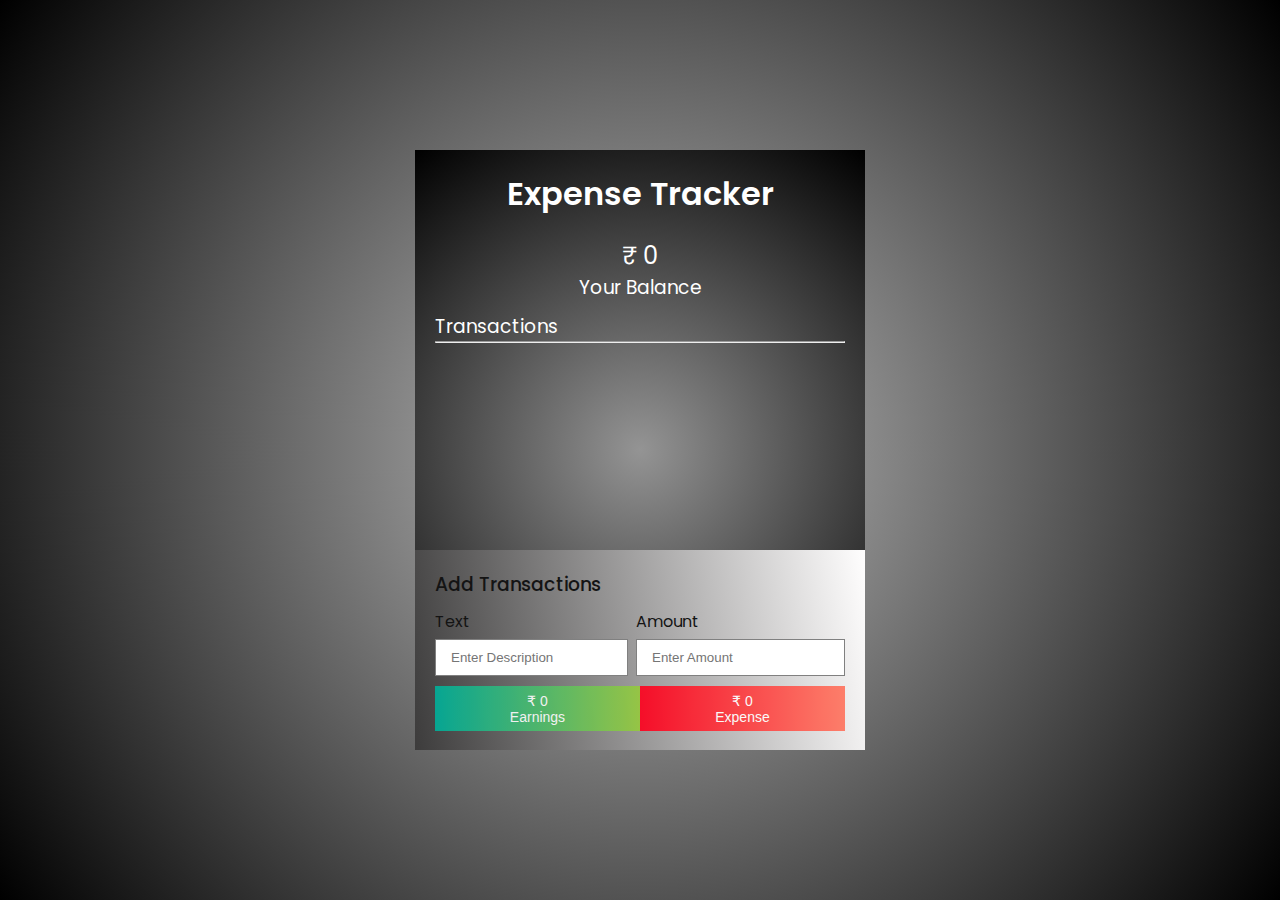
<file: index.html>
<!DOCTYPE html>
<html lang="en">

<head>
    <meta charset="UTF-8">
    <meta name="viewport" content="width=device-width, initial-scale=1.0">
    <title>Expense Tracker</title>
    <link rel="stylesheet" href="style.css" />
    <link rel="stylesheet" href="https://cdnjs.cloudflare.com/ajax/libs/font-awesome/6.7.2/css/all.min.css"
        integrity="sha512-Evv84Mr4kqVGRNSgIGL/F/aIDqQb7xQ2vcrdIwxfjThSH8CSR7PBEakCr51Ck+w+/U6swU2Im1vVX0SVk9ABhg=="
        crossorigin="anonymous" referrerpolicy="no-referrer" />

    <link rel="icon" type="image/png" href="icons/favicon-96x96.png" sizes="96x96" />
    <link rel="icon" type="image/svg+xml" href="icons/favicon.svg" />
    <link rel="shortcut icon" href="icons/favicon.ico" />
    <link rel="apple-touch-icon" sizes="180x180" href="icons/apple-touch-icon.png" />
    <meta name="apple-mobile-web-app-title" content="Expense Tracker" />
    <link rel="manifest" href="icons/site.webmanifest" />
</head>

<body>
    <div class="container">
        <div class="box">
            <section class="box-upper">
                <h1>Expense Tracker</h1>

                <div class="balance">
                    <h2 id="netAmount">₹0</h2>
                    <h3>Your Balance</h3>
                </div>
            </section>

            <div class="transaction-container">
                <h3>Transactions</h3>
                <hr />

                <div class="transactions">



                </div>
            </div>

            <section class="transaction-form">
                <h3>Add Transactions</h3>
                <form id="transactionForm">
                    <div class="inputs">
                        <div class="form-control">
                            <label for="text">Text</label>
                            <input type="text" name="text" id="text" placeholder="Enter Description" required />
                        </div>

                        <div class="form-control">
                            <label for="amount">Amount</label>
                            <input type="number" name="amount" id="amount" placeholder="Enter Amount" required />
                        </div>
                    </div>

                    <div class="buttons-container">
                        <button type="submit" id="earnBtn">
                            <p id="earning">₹0</p>
                            <p>Earnings</p>
                        </button>

                        <button type="submit" id="expBtn">
                            <p id="expense">₹0</p>
                            <p>Expense</p>
                        </button>
                    </div>
                </form>
            </section>
        </div>
    </div>

    <script src="./index.js"></script>
</body>

</html>
</file>
<file: style.css>
@import url("https://fonts.googleapis.com/css2?family=Poppins:wght@100;200;300;400;500;600;700&display=swap");

* {
    margin: 0;
    padding: 0;
    box-sizing: border-box;
}

html {
    font-family: "Poppins", sans-serif;
}

body {
    background: rgb(194, 194, 194);
    background: radial-gradient(circle, rgba(194, 194, 194, 1) 0%, rgba(0, 0, 0, 1) 100%);
}

.container {
    display: grid;
    place-items: center;
    height: 100vh;
}

.box {
    color: white;
    width: 450px;
    height: 600px;
    padding: 20px;
    overflow: hidden;
    position: relative;
    background: rgb(148, 148, 148);
    background: radial-gradient(circle, rgba(148, 148, 148, 1) 0%, rgba(0, 0, 0, 1) 100%);
}

p {
    font-size: 14px;
}

h1 {
    font-weight: 600;
    font-size: 32px;
}

h2 {
    font-weight: 400;
    font-size: 24px;
}

h3 {
    font-weight: 400;
    font-size: 20opx;
}

.box-upper,
.balance {
    display: flex;
    flex-direction: column;
    align-items: center;
}

.balance {
    margin-top: 20px;
}

.transaction-container {
    margin-top: 10px;
    height: 50%;
    width: 100%;
    overflow: auto;
    scroll-behavior:smooth;
}

.transaction-container::-webkit-scrollbar{
    width: 10px;
    height: 10px;
}

.transaction-container::-webkit-scrollbar-track{
    background: rgb(148, 148, 148);
    background: radial-gradient(circle, rgba(148, 148, 148, 1) 0%, rgba(0, 0, 0, 1) 100%);
    border-radius: 10px;
}

.transaction-container::-webkit-scrollbar-thumb{
    background: #888; 
      border-radius: 10px;
      border: 2px solid #e0e0e0;
      transition: background-color 0.3s ease;
}

.transaction-container::-webkit-scrollbar-thumb:hover{
    background: #555; 
}

.transaction-container::-webkit-scrollbar-corner{
    background: #f0f0f0;
}



.transactions {
    margin-top: 10px;
    display: flex;
    flex-direction: column;
    gap: 10px;
}

.transaction {
    background: rgb(61, 60, 60);
    background: linear-gradient(80deg, rgba(61, 60, 60, 1) 0%, rgba(255, 254, 254, 1) 100%);
    color: white;
    display: flex;
    flex-direction: column;
    border: 1px solid grey;
}

.transaction .black {
    color: black;
}

.transaction .left {
    padding: 7px;
    display: flex;
    flex-grow: 1;
    justify-content: space-between;
    align-items: center;
}

.content{
    display: flex;
}

.lower{
    padding: 10px;
    display: flex;
    gap: 15px;
    display: none;
}

.lower i{
    height: 20px;
}   

.showTransaction{
    display:flex;
}

.status {
    color: white;
    display: grid;
    min-height: 40px;
    min-width: 40px;
    place-items: center;
    
}

.credit {
    background: rgb(0, 176, 155);
    background: linear-gradient(90deg, rgba(0, 176, 155, 1) 0%, rgba(150, 201, 61, 1) 100%);
}

.debit{
    background: rgb(255,0,29);
    background: linear-gradient(90deg, rgba(255,0,29,1) 0%, rgba(255,115,93,1) 100%);
}

.transaction-form{
    height: 200px;
    background: rgb(61, 60, 60);
    background: linear-gradient(80deg, rgba(61, 60, 60, 1) 0%, rgba(255, 254, 254, 1) 100%);
    position: absolute;
    bottom: 0;
    left: 0;
    width: 100%;
    color: rgb(20, 20, 20);
    padding: 20px;
}

.transaction-form h3{
    margin-bottom: 10px;
    font-weight: 500;
}

.form-control{
    display: flex;
    flex-direction: column;
    gap: 5px;
}

.form-control:first-child{
    flex:2;
}

.inputs{
    display: flex;
    gap: 8px;
}

form input{
    padding: 10px 15px;
    outline: 1px solid transparent;
    border: 1px solid grey;
    width: 100%;
}

form input:focus-visible{
    outline: 1px solid rgb(71, 71, 71);
    border: 1px solid rgb(71, 71, 71);
}

.buttons-container{
    display: flex;
    margin-top: 10px;
}

.buttons-container button{
    width: 100%;
    height: 45px;
    color: white;
    border: none;
    opacity: 0.9;
    transition: 0.3s ease-in-out;
}

.buttons-container button:hover{
    opacity: 1;
    transition: 0.3s ease-in-out;
    cursor: pointer;
}

#earnBtn{
    background: rgb(0, 176, 155);
    background: linear-gradient(90deg, rgba(0, 176, 155, 1) 0%, rgba(150, 201, 61, 1) 100%);
}   

#expBtn{
    background: rgb(255,0,29);
    background: linear-gradient(90deg, rgba(255,0,29,1) 0%, rgba(255,115,93,1) 100%);
}

/* media query */
@media(max-width:768px){
    .box {
        width: 400px;
        height: 520px;
        padding: 15px;
    }

    h1{
        font-size: 29px;
    }

    .balance {
        margin-top: 10px;
    }

    h2 {
        font-size: 22px;
    }
    
    h3 {
        font-size: 18px;
    }

    .transaction-container {
        margin-top: 5px;
    }

    .transactions {
        margin-top: 6px;
        gap: 6px;
    }

    .transaction-form{
        padding: 15px;
    }

    .transaction-form h3{
        margin-bottom: 15px;
    }

    .form-control:first-child{
        flex:2;
    }

    form input{
        padding: 10px 5px;
    }

    form input::placeholder{
        text-align: center;

    }

    .buttons-container button{
        height: 40px;
    }
}

@media(max-width:425px){
    .box {
        width: 100%;
        height: 100%;
    }

    h1{
        font-size: 26px;
    }

    .balance {
        margin-top: 5px;
    }

    h2 {
        font-size: 21px;
    }
    
    h3 {
        font-size: 17px;
    }

    .transactions {
        margin-top: 5.5px;
        gap: 5.5px;
    }

    form input{
        padding: 10px 11px;
    }

}

@media (max-width:375px){
    h1{
        font-size: 25px;
    }

    h2 {
        font-size: 20px;
    }
    
    h3 {
        font-size: 16px;
    }

    .inputs{
        gap: 5px;
    }

    form input{
        padding: 10px 0px;
    }

}

@media (max-width:320px){
    h1{
        font-size: 23px;
    }

    h2 {
        font-size: 19px;
    }
    
    h3 {
        font-size: 15px;
    }

    form input{
        padding: 10px 0px;
    }

    .form-control:first-child{
        flex: 58%;
    }
}
</file>
